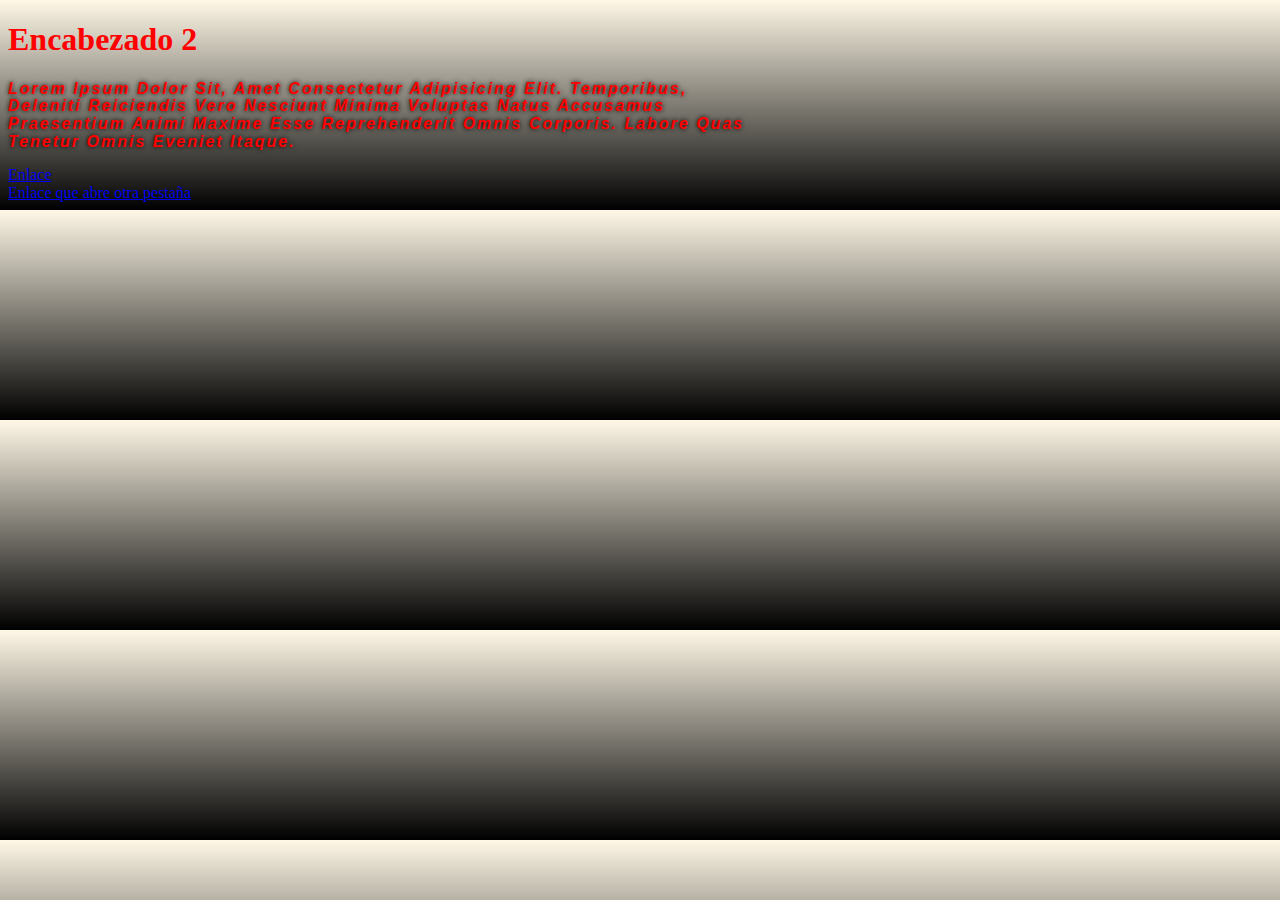
<file: main_body_of_the_book.html>
<!DOCTYPE html>
<html lang="en">
<head>
    <meta charset="UTF-8">
    <meta name="viewport" content="width=device-width, initial-scale=1.0">
    <title>Titulo 2</title>
    <link rel="stylesheet" href="styles.css">
</head>
<body>
    <h1>Encabezado 2</h1>

    <p>
        Lorem ipsum dolor sit, amet consectetur adipisicing elit. Temporibus, <br>
        deleniti reiciendis vero nesciunt minima voluptas natus accusamus <br>
        praesentium animi maxime esse reprehenderit omnis corporis. Labore quas<br>
        tenetur omnis eveniet itaque.
    </p>

    <a href="index.html" title="Enlace normal 2">Enlace</a> <br>
    <a href="index.html" target="_blank" title="Enlace que abre otra pestaña 2">Enlace que abre otra pestaña</a>
</body>

</html>
</file>
<file: styles.css>
p{
    color: rgb(255, 0, 0);
    font-family: Arial, Helvetica, sans-serif;
    font-weight: bolder;
    font-style: italic;
    text-align: start;
    line-height: 1.1;
    letter-spacing: 2px;
    text-transform: capitalize;
    text-shadow: 0px 0px 5px rgb(0, 0, 0);
}

li{
    color: rgb(252, 75, 8);
}

.desordenada{
    color: rgb(0, 255, 0);
}

#Segundo{
    color: rgb(174, 145, 253);
}

#EvitarCSSPeeper{
    width: 200px;
    height: 200px;
    background: rgb(255, 192, 203);
    border: 5px solid rgb(255, 0, 255);
    border-radius: 15px;
    padding: 50px;
    box-sizing: border-box;
    box-shadow: 5px -5px 30px rgb(0, 0, 0);
}

form{
    background: rgb(0, 0, 255);
    padding: 10px;
    margin: 15px;
    box-sizing: border-box;
}

h1{
    color: rgb(255, 0, 0)
}

#Adaptador{
    width: 75%;
    height: 100%;
}

body{
    background: linear-gradient(rgb(255, 248, 231), rgb(0, 0, 0));
}
</file>
